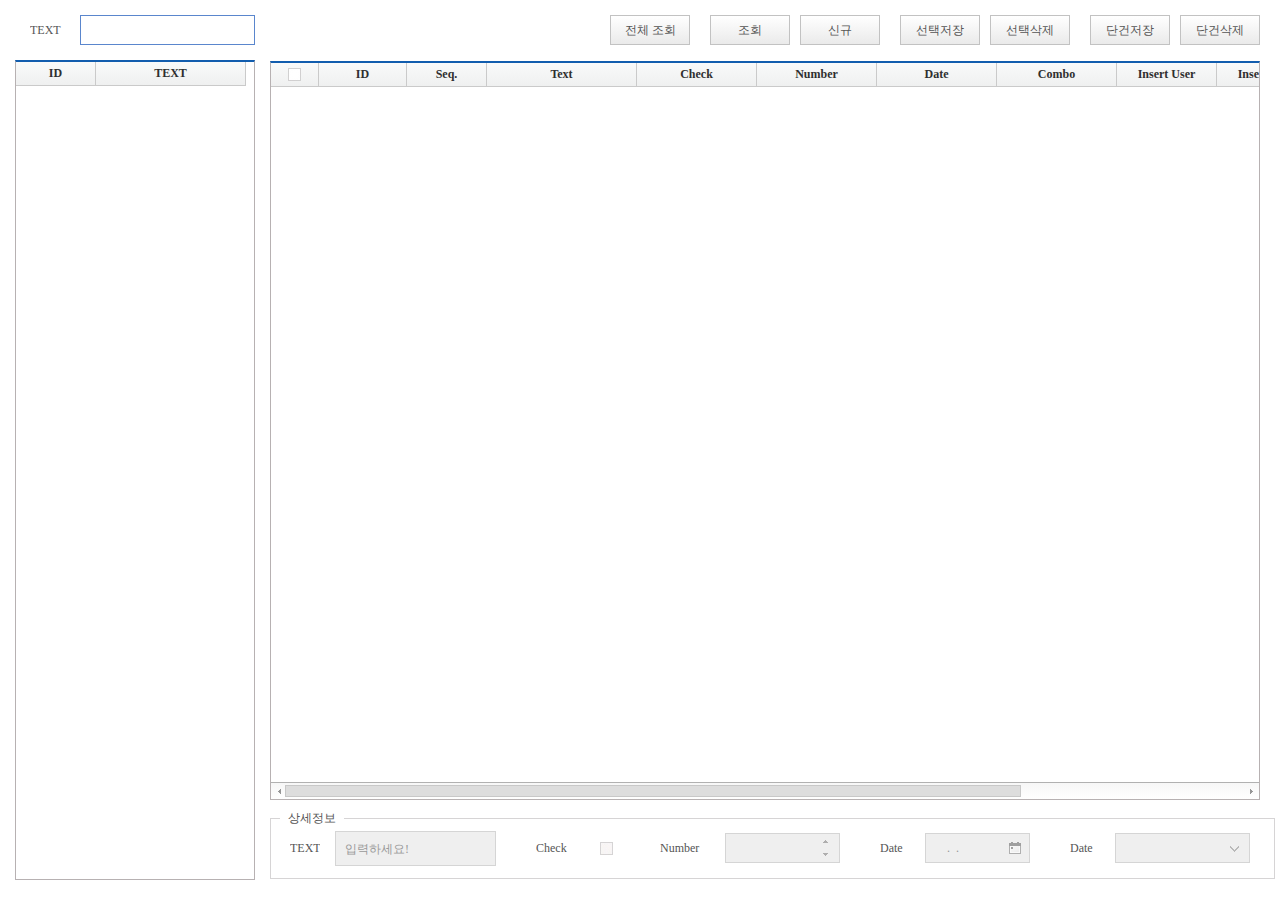
<file: src/test/index.html>
<!DOCTYPE HTML PUBLIC "-//W3C//DTD HTML 4.01 Transitional//EN" "http://www.w3.org/TR/html4/loose.dtd">
<html > <!-- LANGUAGE : locale setting (value of location property in Environment) -->
<head>
	<meta http-equiv="X-UA-Compatible" content="IE=Edge">
	<meta http-equiv="content-type" content="application/xhtml+xml; charset=UTF-8">
	<meta name="viewport" content="user-scalable=1, initial-scale=0.1, width=device-width, target-densitydpi=device-dpi">
	<!-- META_CHECKVERSION : Add if value of checkversion property in Envrionment is true -->

	
	<!-- FAVICON_ICON : favion setting (value of icon property in Environment. add to value of icon property in Environment) -->

	
	<!-- USERFONT_STYLE : userfont style setting (value of userfontid property in Environment. crate contents contained in xfont file specified userfontid property in Environment) -->

	
	<!-- FRAMEWORK_LIBRARY : framework lodaing path (list of scripts files in the Framework.json file) -->
    <script type="text/javascript" src="./nexacro17lib/framework/SystemBase.js"></script>
    <script type="text/javascript" src="./nexacro17lib/framework/SystemBase_HTML5.js"></script>
    <script type="text/javascript" src="./nexacro17lib/framework/SystemBase_Runtime.js"></script>
    <script type="text/javascript" src="./nexacro17lib/framework/BasicObjs.js"></script>
    <script type="text/javascript" src="./nexacro17lib/framework/ErrorDefine.js"></script>
    <script type="text/javascript" src="./nexacro17lib/framework/Platform_HTML5.js"></script>
    <script type="text/javascript" src="./nexacro17lib/framework/Platform_Runtime.js"></script>
    <script type="text/javascript" src="./nexacro17lib/framework/Platform.js"></script>
    <script type="text/javascript" src="./nexacro17lib/framework/CssObjs.js"></script>
    <script type="text/javascript" src="./nexacro17lib/framework/Device.js"></script>
    <script type="text/javascript" src="./nexacro17lib/framework/Device_Android.js"></script>
    <script type="text/javascript" src="./nexacro17lib/framework/Device_Windows.js"></script>
    <script type="text/javascript" src="./nexacro17lib/framework/Device_iOS.js"></script>
	
	<!-- COMPONENTS_LIBRARY : commonent lodaing path (list of script file in json file specified in the TypeDefinition module) -->
    <script type="text/javascript" src="./nexacro17lib/component/CompBase/Element_HTML5.js"></script>
    <script type="text/javascript" src="./nexacro17lib/component/CompBase/Element_Runtime.js"></script>
    <script type="text/javascript" src="./nexacro17lib/component/CompBase/CompBase.js"></script>
    <script type="text/javascript" src="./nexacro17lib/component/CompBase/CompEventBase.js"></script>
    <script type="text/javascript" src="./nexacro17lib/component/CompBase/Data.js"></script>
    <script type="text/javascript" src="./nexacro17lib/component/CompBase/EditBase.js"></script>
    <script type="text/javascript" src="./nexacro17lib/component/CompBase/FormBase.js"></script>
    <script type="text/javascript" src="./nexacro17lib/component/CompBase/TitleBar.js"></script>
    <script type="text/javascript" src="./nexacro17lib/component/CompBase/StatusBar.js"></script>
    <script type="text/javascript" src="./nexacro17lib/component/CompBase/FrameBase.js"></script>
    <script type="text/javascript" src="./nexacro17lib/component/CompBase/ScrollBar.js"></script>
    <script type="text/javascript" src="./nexacro17lib/component/CompBase/Step.js"></script>
    <script type="text/javascript" src="./nexacro17lib/component/CompBase/Animation.js"></script>
    <script type="text/javascript" src="./nexacro17lib/component/ComComp/Dataset.js"></script>
    <script type="text/javascript" src="./nexacro17lib/component/ComComp/DataObject.js"></script>
    <script type="text/javascript" src="./nexacro17lib/component/ComComp/DomObject.js"></script>
    <script type="text/javascript" src="./nexacro17lib/component/ComComp/Static.js"></script>
    <script type="text/javascript" src="./nexacro17lib/component/ComComp/Button.js"></script>
    <script type="text/javascript" src="./nexacro17lib/component/ComComp/Edit.js"></script>
    <script type="text/javascript" src="./nexacro17lib/component/ComComp/MaskEdit.js"></script>
    <script type="text/javascript" src="./nexacro17lib/component/ComComp/TextArea.js"></script>
    <script type="text/javascript" src="./nexacro17lib/component/ComComp/lang/ko/ime.js"></script>
    <script type="text/javascript" src="./nexacro17lib/component/ComComp/lang/ja/ime.js"></script>
    <script type="text/javascript" src="./nexacro17lib/component/ComComp/ImageViewer.js"></script>
    <script type="text/javascript" src="./nexacro17lib/component/ComComp/CheckBox.js"></script>
    <script type="text/javascript" src="./nexacro17lib/component/ComComp/Radio.js"></script>
    <script type="text/javascript" src="./nexacro17lib/component/ComComp/ListBox.js"></script>
    <script type="text/javascript" src="./nexacro17lib/component/ComComp/Combo.js"></script>
    <script type="text/javascript" src="./nexacro17lib/component/ComComp/Div.js"></script>
    <script type="text/javascript" src="./nexacro17lib/component/ComComp/ProgressBar.js"></script>
    <script type="text/javascript" src="./nexacro17lib/component/ComComp/PopupDiv.js"></script>
    <script type="text/javascript" src="./nexacro17lib/component/ComComp/Menu.js"></script>
    <script type="text/javascript" src="./nexacro17lib/component/ComComp/PopupMenu.js"></script>
    <script type="text/javascript" src="./nexacro17lib/component/ComComp/Spin.js"></script>
    <script type="text/javascript" src="./nexacro17lib/component/ComComp/DatePicker.js"></script>
    <script type="text/javascript" src="./nexacro17lib/component/ComComp/Calendar.js"></script>
    <script type="text/javascript" src="./nexacro17lib/component/ComComp/GroupBox.js"></script>
    <script type="text/javascript" src="./nexacro17lib/component/ComComp/Tab.js"></script>
    <script type="text/javascript" src="./nexacro17lib/component/ComComp/FileDialog.js"></script>
    <script type="text/javascript" src="./nexacro17lib/component/ComComp/FileDownload.js"></script>
    <script type="text/javascript" src="./nexacro17lib/component/ComComp/FileDownTransfer.js"></script>
    <script type="text/javascript" src="./nexacro17lib/component/ComComp/FileUpload.js"></script>
    <script type="text/javascript" src="./nexacro17lib/component/ComComp/FileUpTransfer.js"></script>
    <script type="text/javascript" src="./nexacro17lib/component/ComComp/VideoPlayer.js"></script>
    <script type="text/javascript" src="./nexacro17lib/component/ComComp/WebBrowser.js"></script>
    <script type="text/javascript" src="./nexacro17lib/component/ComComp/GoogleMap.js"></script>
    <script type="text/javascript" src="./nexacro17lib/component/ComComp/Sketch.js"></script>
    <script type="text/javascript" src="./nexacro17lib/component/ComComp/ExportObject.js"></script>
    <script type="text/javascript" src="./nexacro17lib/component/ComComp/ImportObject.js"></script>
    <script type="text/javascript" src="./nexacro17lib/component/ComComp/Tray.js"></script>
    <script type="text/javascript" src="./nexacro17lib/component/ComComp/Plugin.js"></script>
    <script type="text/javascript" src="./nexacro17lib/component/ComComp/VirtualFile.js"></script>
    <script type="text/javascript" src="./nexacro17lib/component/ComComp/Cell.js"></script>
    <script type="text/javascript" src="./nexacro17lib/component/ComComp/View.js"></script>
    <script type="text/javascript" src="./nexacro17lib/component/ComComp/Action.js"></script>
    <script type="text/javascript" src="./nexacro17lib/component/ComComp/WebView.js"></script>
    <script type="text/javascript" src="./nexacro17lib/component/Grid/GridInfo.js"></script>
    <script type="text/javascript" src="./nexacro17lib/component/Grid/Grid.js"></script>
    <script type="text/javascript" src="./nexacro17lib/component/CompBaseEx/SimpleComp.js"></script>
    <script type="text/javascript" src="./nexacro17lib/component/CompBaseEx/ComplexComp.js"></script>
    <script type="text/javascript" src="./nexacro17lib/component/ListView/ListView.js"></script>
    <script type="text/javascript" src="./nexacro17lib/component/DeviceAPI/SQLite.js"></script>
    <script type="text/javascript" src="./nexacro17lib/component/DeviceAPI/SQLite_Runtime.js"></script>
    <script type="text/javascript" src="./nexacro17lib/component/DeviceAPI/DeviceObjs.js"></script>
    <script type="text/javascript" src="./nexacro17lib/component/DeviceAPI/DeviceObjs_Runtime.js"></script>
    <script type="text/javascript" src="./nexacro17lib/component/DeviceAPI/Mobile.js"></script>
    <script type="text/javascript" src="./nexacro17lib/component/DeviceAPI/BluetoothLE.js"></script>
    <script type="text/javascript" src="./nexacro17lib/component/DeviceAPI/TCPClientSocket.js"></script>
	<!-- ENVIRONMENT_LIBRARY : application environment path (path of Environment.xml.js) -->
    <script type="text/javascript" src="./environment.xml.js"></script>
	
	<title></title>
</head>
<body style="margin:0;border:none;-ms-touch-action:none;" onload="oninitframework()">
	<script type="text/javascript">
		function oninitframework()
		{
			<!-- SCREEN_INFORMATION : create screen information defined in Environment > ScreenDefinition -->
			var screeninfo = [
            {"id":"Desktop_screen","type":"desktop","themeid":"theme::default","xadl":"Application_Desktop.xadl.js"}
			];
			nexacro._initHTMLSysEvent(window, document);
			nexacro._initEnvironment(screeninfo);
			<!-- create internal iframe -->
			<!-- USERFONT_INFORMATION : userfontid property is specified in the Environment -->
			nexacro._prepareManagerFrame(onloadframework);
		}
		function onloadframework()
		{
			<!-- application loading -->
			nexacro._loadADL();
		}
		function onfinalframework()
		{
			<!-- application exit -->
		}
	</script>
</body>
</html>
</file>
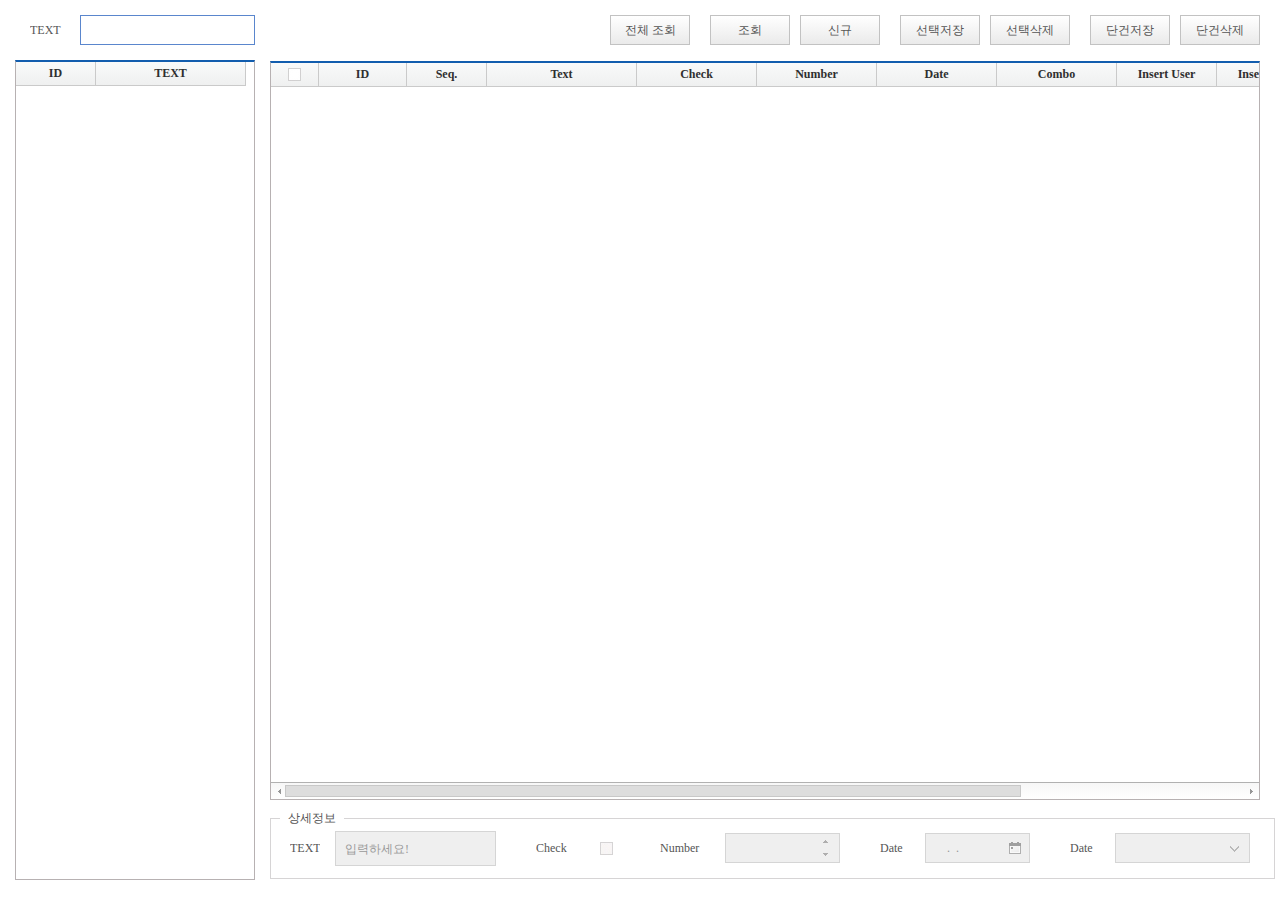
<file: src/test/launch.html>
<!DOCTYPE HTML PUBLIC "-//W3C//DTD HTML 4.01 Transitional//EN" "http://www.w3.org/TR/html4/loose.dtd">
<html > <!-- LANGUAGE : locale setting (value of location property in Environment) -->
<head>
	<meta http-equiv="X-UA-Compatible" content="IE=Edge">
	<meta http-equiv="content-type" content="application/xhtml+xml; charset=UTF-8">
	<meta name="viewport" content="user-scalable=1, initial-scale=0.1, width=device-width, target-densitydpi=device-dpi">
	<!-- META_CHECKVERSION : Add if value of checkversion property in Envrionment is true -->

	
	<!-- FAVICON_ICON : favion setting (value of icon property in Environment. add to value of icon property in Environment) -->

	
	<!-- USERFONT_STYLE : userfont style setting (value of userfontid property in Environment. crate contents contained in xfont file specified userfontid property in Environment) -->

	
	<!-- FRAMEWORK_LIBRARY : framework lodaing path (list of scripts files in the Framework.json file) -->
    <script type="text/javascript" src="./nexacro17lib/framework/SystemBase.js"></script>
    <script type="text/javascript" src="./nexacro17lib/framework/SystemBase_HTML5.js"></script>
    <script type="text/javascript" src="./nexacro17lib/framework/SystemBase_Runtime.js"></script>
    <script type="text/javascript" src="./nexacro17lib/framework/BasicObjs.js"></script>
    <script type="text/javascript" src="./nexacro17lib/framework/ErrorDefine.js"></script>
    <script type="text/javascript" src="./nexacro17lib/framework/Platform_HTML5.js"></script>
    <script type="text/javascript" src="./nexacro17lib/framework/Platform_Runtime.js"></script>
    <script type="text/javascript" src="./nexacro17lib/framework/Platform.js"></script>
    <script type="text/javascript" src="./nexacro17lib/framework/CssObjs.js"></script>
    <script type="text/javascript" src="./nexacro17lib/framework/Device.js"></script>
    <script type="text/javascript" src="./nexacro17lib/framework/Device_Android.js"></script>
    <script type="text/javascript" src="./nexacro17lib/framework/Device_Windows.js"></script>
    <script type="text/javascript" src="./nexacro17lib/framework/Device_iOS.js"></script>
	
	<!-- COMPONENTS_LIBRARY : commonent lodaing path (list of script file in json file specified in the TypeDefinition module) -->
    <script type="text/javascript" src="./nexacro17lib/component/CompBase/Element_HTML5.js"></script>
    <script type="text/javascript" src="./nexacro17lib/component/CompBase/Element_Runtime.js"></script>
    <script type="text/javascript" src="./nexacro17lib/component/CompBase/CompBase.js"></script>
    <script type="text/javascript" src="./nexacro17lib/component/CompBase/CompEventBase.js"></script>
    <script type="text/javascript" src="./nexacro17lib/component/CompBase/Data.js"></script>
    <script type="text/javascript" src="./nexacro17lib/component/CompBase/EditBase.js"></script>
    <script type="text/javascript" src="./nexacro17lib/component/CompBase/FormBase.js"></script>
    <script type="text/javascript" src="./nexacro17lib/component/CompBase/TitleBar.js"></script>
    <script type="text/javascript" src="./nexacro17lib/component/CompBase/StatusBar.js"></script>
    <script type="text/javascript" src="./nexacro17lib/component/CompBase/FrameBase.js"></script>
    <script type="text/javascript" src="./nexacro17lib/component/CompBase/ScrollBar.js"></script>
    <script type="text/javascript" src="./nexacro17lib/component/CompBase/Step.js"></script>
    <script type="text/javascript" src="./nexacro17lib/component/CompBase/Animation.js"></script>
    <script type="text/javascript" src="./nexacro17lib/component/ComComp/Dataset.js"></script>
    <script type="text/javascript" src="./nexacro17lib/component/ComComp/DataObject.js"></script>
    <script type="text/javascript" src="./nexacro17lib/component/ComComp/DomObject.js"></script>
    <script type="text/javascript" src="./nexacro17lib/component/ComComp/Static.js"></script>
    <script type="text/javascript" src="./nexacro17lib/component/ComComp/Button.js"></script>
    <script type="text/javascript" src="./nexacro17lib/component/ComComp/Edit.js"></script>
    <script type="text/javascript" src="./nexacro17lib/component/ComComp/MaskEdit.js"></script>
    <script type="text/javascript" src="./nexacro17lib/component/ComComp/TextArea.js"></script>
    <script type="text/javascript" src="./nexacro17lib/component/ComComp/lang/ko/ime.js"></script>
    <script type="text/javascript" src="./nexacro17lib/component/ComComp/lang/ja/ime.js"></script>
    <script type="text/javascript" src="./nexacro17lib/component/ComComp/ImageViewer.js"></script>
    <script type="text/javascript" src="./nexacro17lib/component/ComComp/CheckBox.js"></script>
    <script type="text/javascript" src="./nexacro17lib/component/ComComp/Radio.js"></script>
    <script type="text/javascript" src="./nexacro17lib/component/ComComp/ListBox.js"></script>
    <script type="text/javascript" src="./nexacro17lib/component/ComComp/Combo.js"></script>
    <script type="text/javascript" src="./nexacro17lib/component/ComComp/Div.js"></script>
    <script type="text/javascript" src="./nexacro17lib/component/ComComp/ProgressBar.js"></script>
    <script type="text/javascript" src="./nexacro17lib/component/ComComp/PopupDiv.js"></script>
    <script type="text/javascript" src="./nexacro17lib/component/ComComp/Menu.js"></script>
    <script type="text/javascript" src="./nexacro17lib/component/ComComp/PopupMenu.js"></script>
    <script type="text/javascript" src="./nexacro17lib/component/ComComp/Spin.js"></script>
    <script type="text/javascript" src="./nexacro17lib/component/ComComp/DatePicker.js"></script>
    <script type="text/javascript" src="./nexacro17lib/component/ComComp/Calendar.js"></script>
    <script type="text/javascript" src="./nexacro17lib/component/ComComp/GroupBox.js"></script>
    <script type="text/javascript" src="./nexacro17lib/component/ComComp/Tab.js"></script>
    <script type="text/javascript" src="./nexacro17lib/component/ComComp/FileDialog.js"></script>
    <script type="text/javascript" src="./nexacro17lib/component/ComComp/FileDownload.js"></script>
    <script type="text/javascript" src="./nexacro17lib/component/ComComp/FileDownTransfer.js"></script>
    <script type="text/javascript" src="./nexacro17lib/component/ComComp/FileUpload.js"></script>
    <script type="text/javascript" src="./nexacro17lib/component/ComComp/FileUpTransfer.js"></script>
    <script type="text/javascript" src="./nexacro17lib/component/ComComp/VideoPlayer.js"></script>
    <script type="text/javascript" src="./nexacro17lib/component/ComComp/WebBrowser.js"></script>
    <script type="text/javascript" src="./nexacro17lib/component/ComComp/GoogleMap.js"></script>
    <script type="text/javascript" src="./nexacro17lib/component/ComComp/Sketch.js"></script>
    <script type="text/javascript" src="./nexacro17lib/component/ComComp/ExportObject.js"></script>
    <script type="text/javascript" src="./nexacro17lib/component/ComComp/ImportObject.js"></script>
    <script type="text/javascript" src="./nexacro17lib/component/ComComp/Tray.js"></script>
    <script type="text/javascript" src="./nexacro17lib/component/ComComp/Plugin.js"></script>
    <script type="text/javascript" src="./nexacro17lib/component/ComComp/VirtualFile.js"></script>
    <script type="text/javascript" src="./nexacro17lib/component/ComComp/Cell.js"></script>
    <script type="text/javascript" src="./nexacro17lib/component/ComComp/View.js"></script>
    <script type="text/javascript" src="./nexacro17lib/component/ComComp/Action.js"></script>
    <script type="text/javascript" src="./nexacro17lib/component/ComComp/WebView.js"></script>
    <script type="text/javascript" src="./nexacro17lib/component/Grid/GridInfo.js"></script>
    <script type="text/javascript" src="./nexacro17lib/component/Grid/Grid.js"></script>
    <script type="text/javascript" src="./nexacro17lib/component/CompBaseEx/SimpleComp.js"></script>
    <script type="text/javascript" src="./nexacro17lib/component/CompBaseEx/ComplexComp.js"></script>
    <script type="text/javascript" src="./nexacro17lib/component/ListView/ListView.js"></script>
    <script type="text/javascript" src="./nexacro17lib/component/DeviceAPI/SQLite.js"></script>
    <script type="text/javascript" src="./nexacro17lib/component/DeviceAPI/SQLite_Runtime.js"></script>
    <script type="text/javascript" src="./nexacro17lib/component/DeviceAPI/DeviceObjs.js"></script>
    <script type="text/javascript" src="./nexacro17lib/component/DeviceAPI/DeviceObjs_Runtime.js"></script>
    <script type="text/javascript" src="./nexacro17lib/component/DeviceAPI/Mobile.js"></script>
    <script type="text/javascript" src="./nexacro17lib/component/DeviceAPI/BluetoothLE.js"></script>
    <script type="text/javascript" src="./nexacro17lib/component/DeviceAPI/TCPClientSocket.js"></script>
	
	<!-- ENVIRONMENT_LIBRARY : application environment path (path of Environment.xml.js) -->
    <script type="text/javascript" src="./environment.xml.js"></script>
	
	<title></title>
</head>
<body style="margin:0;border:none;-ms-touch-action:none;" onload="oninitframework()">
	<script type="text/javascript">
	function oninitframework()
	{
		<!-- parameter information -->
		var urlParams = {};
		(function () {
			var match,
			pl     = /\+/g,
			search = /([^&=]+)=?([^&]*)/g,
			decode = function (s) { return decodeURIComponent(s.replace(pl, " ")); },
			query  = window.location.search.substring(1);
			while (match = search.exec(query)) { urlParams[decode(match[1])] = decode(match[2]); }
			})();
			
		nexacro._launch_screenid = urlParams.screenid;
		<!-- SCREEN_INFORMATION : create screen information defined in Environment > ScreenDefinition -->
		var screeninfo = [
        {"id":"Desktop_screen","type":"desktop","themeid":"theme::default","xadl":"Application_Desktop.xadl.js"}
		];
		
		nexacro._initHTMLSysEvent(window, document);
		nexacro._initEnvironment(screeninfo);
		<!-- create internal iframe -->
		<!-- USERFONT_INFORMATION : userfontid property is specified in the Environment -->
		nexacro._prepareManagerFrame(onloadframework);
	}
	function onloadframework()
	{
		<!-- application loading -->
		nexacro._loadADL();
	}
	function onfinalframework()
	{
		<!-- application exit -->
	}
	</script>
</body>
</html>
</file>
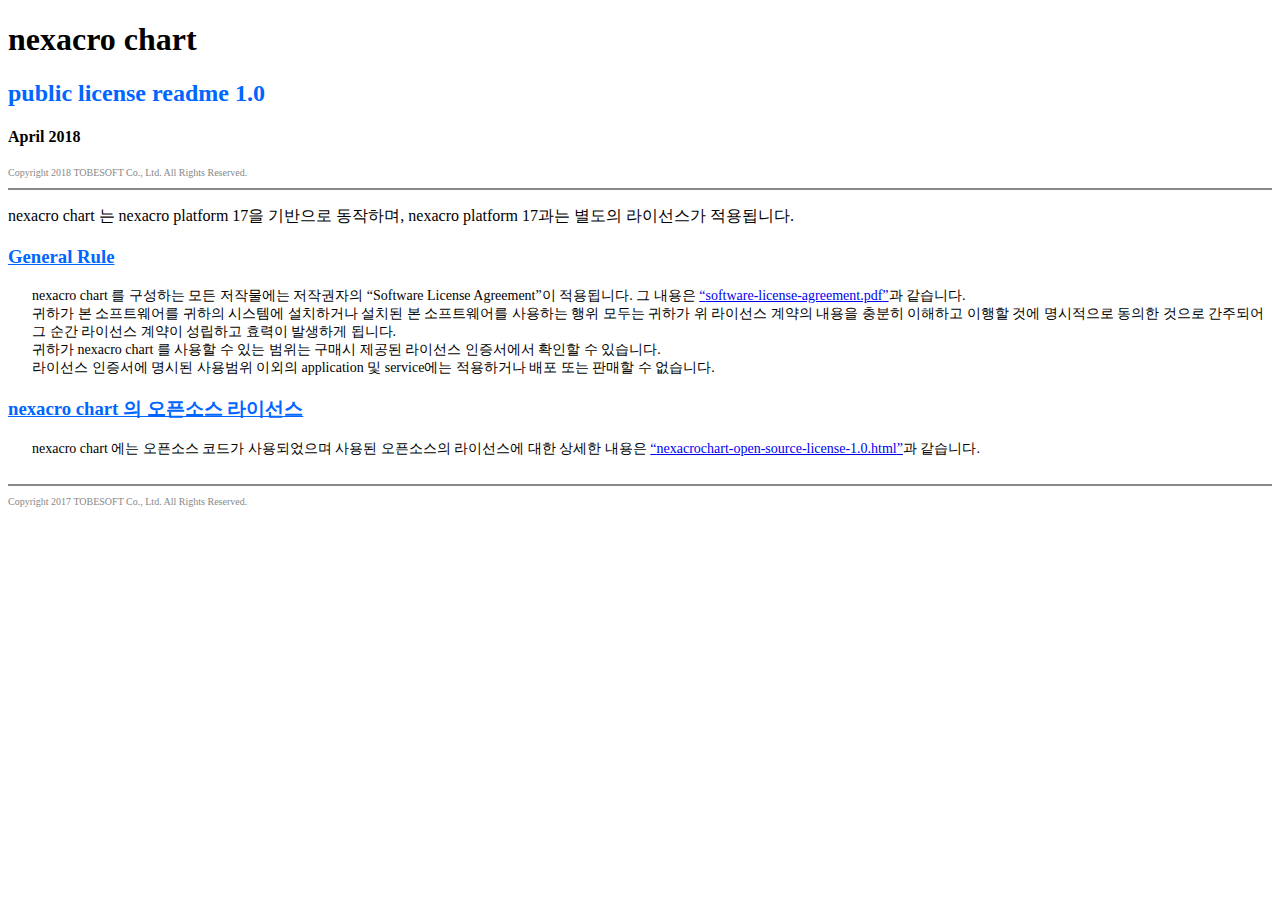
<file: nexa_A/_extlib_/Chart/_license_/nexacrochart-public-license-readme-1.0.html>
﻿<!DOCTYPE html PUBLIC "-//W3C//DTD HTML 4.01 Transitional//EN" "http://www.w3c.org/TR/html4/loose.dtd">
<html lang="ko">
<head>
<title>nexacro chart public license readme 1.0</title>
<meta http-equiv="Content-Type" content="text/html; charset=UTF-8">
<style type="text/css" media="screen">
BODY {
	FONT-FAMILY: 맑은 고딕
}
.head {
	COLOR: #0066ff
}
HR {
	BORDER-TOP-WIDTH: 0px; BORDER-LEFT-WIDTH: 0px; BORDER-BOTTOM-WIDTH: 0px; MARGIN-LEFT: 0px; COLOR: #888899; HEIGHT: 2px; BACKGROUND-COLOR: #888888; BORDER-RIGHT-WIDTH: 0px
}
.indent {
	FONT-SIZE: 14px; MARGIN-LEFT: 24px
}
.legal {
	FONT-SIZE: 10px; COLOR: #888888
}
.normal {
	FONT-SIZE: 16px;
}
</style>
</head>

<body>
<h1>nexacro chart </h1>
<h2 class="head">public license readme 1.0</h2>
<h4>April 2018</h4>
<p class="legal">Copyright 2018 TOBESOFT Co., Ltd. All Rights Reserved.</p>
<hr>
	<p class="normal">
		nexacro chart 는 nexacro platform 17을 기반으로 동작하며, nexacro platform 17과는 별도의 라이선스가 적용됩니다.
	</p>
	<h3 class="head"><u>General Rule</u></h3>
	<div class="indent">
		<p>
			nexacro chart 를 구성하는 모든 저작물에는 저작권자의 <q>Software License Agreement</q>이 적용됩니다. 
			그 내용은 <a href="license/software-license-agreement.pdf"><q>software-license-agreement.pdf</q></a>과 같습니다.
		<br>		
			귀하가 본 소프트웨어를 귀하의 시스템에 설치하거나 설치된 본 소프트웨어를 사용하는 행위 모두는 
			귀하가 위 라이선스 계약의 내용을 충분히 이해하고 이행할 것에 명시적으로 동의한 것으로 간주되어 
			그 순간 라이선스 계약이 성립하고 효력이 발생하게 됩니다. 
		<br>		
			귀하가 nexacro chart 를 사용할 수 있는 범위는 구매시 제공된 라이선스 인증서에서 확인할 수 있습니다.
		<br>		
			라이선스 인증서에 명시된 사용범위 이외의 application 및 service에는 적용하거나 배포 또는 판매할 수 없습니다.
		</p>
	</div>
	<h3 class="head"><u>nexacro chart 의 오픈소스 라이선스</u></h3>
	<div class="indent">
		nexacro chart 에는 오픈소스 코드가 사용되었으며 사용된 오픈소스의 라이선스에 대한 상세한 내용은 
		<a href="license\nexacrochart-open-source-license-1.0.html">
		<q>nexacrochart-open-source-license-1.0.html</q></a>과 같습니다.
	</div>
	<br>	
<hr>
<p class="legal">Copyright 2017 TOBESOFT Co., Ltd. All Rights Reserved.</p>
</body>

</html>
</file>
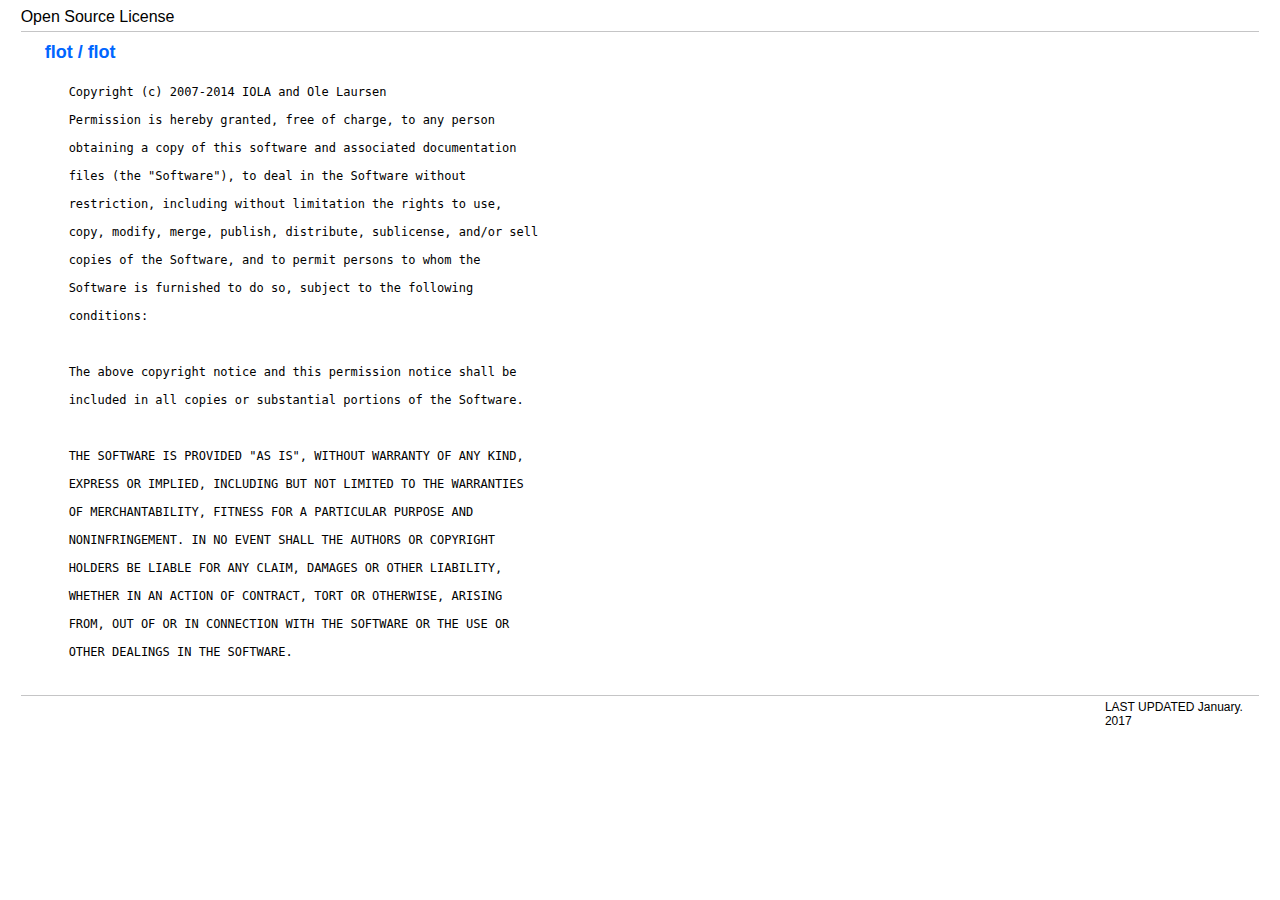
<file: nexa_A/_extlib_/Chart/_license_/license/nexacrochart-open-source-license-1.0.html>
<!DOCTYPE	html PUBLIC	'-//W3C//DTD XHTML 1.0 Transitional//EN' 'http://www.w3.org/TR/xhtml1/DTD/xhtml1-transitional.dtd'>  
<html	xmlns='http://www.w3.org/1999/xhtml'> 
<head> 
<meta http-equiv="X-UA-Compatible" content="IE=Edge" /> 
<meta	http-equiv='Content-Type' content='text/html; charset=utf-8'/> 
<title> nexacro chart open source license </title> 
<style type="text/css" media="screen">
body { font-family: Arial }
td.sub_title { color: #0066ff; font-size : 18px; font-weight: bold; }
pre.list { font-size: 12px; margin-left: 24px; white-space: pre-wrap }
td.bottom_update { font-size : 12px; }
</style>
<!-- <link	href='../../help.css' rel='stylesheet' type='text/css' /> -->
</head> 
 
<body> 
<table width='100%' border='0' cellpadding='0' cellspacing='0' bgcolor='#FFFFFF'> 
<!--
	<tr> 
		<td	height='44'	colspan='2'	background='../../top_bg1.gif'> 
			<table width='100%' border='0' cellspacing='0' cellpadding='0'  bgcolor='#ffffff'> 
				<tr> 
					<td><img src='../../logo1.gif' width='134' height='44' /></td> 
					<td width='100%' bgcolor='#FFFFFF'> </td>
					<td style='padding-right:6px;'><img src='../../logo4.gif' width='110' height='28' /></td> 
				</tr> 
			</table> 
		</td> 
	</tr> 
	<tr> 
		<td	height='28'	colspan='2' bgcolor='#eeeeee'> 
			<table width='500' border='0' cellspacing='0' cellpadding='0'>  
				<tr> 
					<td	width='107'><img src='../../logo2.gif' width='107' height='28' /></td>  
					<td	class='top_navi'> </td> 
				</tr> 
			</table> 
		</td> 
	</tr> 
	<tr> 
		<td	height='20'	colspan='2'	valign='top'> 
			<table width='82'	border='0' cellspacing='0' cellpadding='0'> 
				<tr> 
					<td></td> 
				 </tr> 
			</table> 
		</td> 
	</tr> 
-->   
	<tr	class='list'> 
		<td	colspan='2'	valign='top'> 
 
			<table width='98%' border='0' align='center' cellpadding='0' cellspacing='0' style='table-layout: fixed; word-wrap:break-word;'>  
				<tr> 
					<td	colspan='2' width='24'></td> 
					<td></td> 
				</tr> 
				<tr><td	colspan='3' class='title'> Open Source License </td></tr> 
				<tr><td colspan='3' height='5'></td></tr> 
				<tr><td colspan='3' height='1' bgcolor='#c5c5c6'></td></tr> 
				<tr> 
					<td	colspan='3' height='10'></td> 
				</tr> 
				<tr> 
					<td	width='10'></td> 
					<td	width='14'><!--<img	src='../../subtitle_icon.gif' width='14' height='8' />--></td> 
					<td	class='sub_title'>flot / flot</td> 
				</tr> 
				<tr> 
					<td	colspan='3' height='10'></td> 
				</tr> 
				<tr> 
					<td	colspan='2'></td> 
					<td	class='list'>
						<pre class=list>Copyright (c) 2007-2014 IOLA and Ole Laursen

Permission is hereby granted, free of charge, to any person

obtaining a copy of this software and associated documentation

files (the "Software"), to deal in the Software without

restriction, including without limitation the rights to use,

copy, modify, merge, publish, distribute, sublicense, and/or sell

copies of the Software, and to permit persons to whom the

Software is furnished to do so, subject to the following

conditions:



The above copyright notice and this permission notice shall be

included in all copies or substantial portions of the Software.



THE SOFTWARE IS PROVIDED "AS IS", WITHOUT WARRANTY OF ANY KIND,

EXPRESS OR IMPLIED, INCLUDING BUT NOT LIMITED TO THE WARRANTIES

OF MERCHANTABILITY, FITNESS FOR A PARTICULAR PURPOSE AND

NONINFRINGEMENT. IN NO EVENT SHALL THE AUTHORS OR COPYRIGHT

HOLDERS BE LIABLE FOR ANY CLAIM, DAMAGES OR OTHER LIABILITY,

WHETHER IN AN ACTION OF CONTRACT, TORT OR OTHERWISE, ARISING

FROM, OUT OF OR IN CONNECTION WITH THE SOFTWARE OR THE USE OR

OTHER DEALINGS IN THE SOFTWARE.
			</pre>
			</td> 
				</tr> 				
				<tr> 
					<td	colspan='3' height='10'></td> 
				</tr> 
			</table> 
 
		</td> 
	</tr> 
	<tr	class='list'> 
	<td colspan='2'	valign='top'> 
	<table width='98%' border='0' align='center' cellpadding='0' cellspacing='0' style='table-layout: fixed; word-wrap:break-word;'>  
		<tr><td	height='1' bgcolor='#c5c5c6'></td></tr> 
	</table> 
	</td> 
	</tr> 
	<tr	class='list'> 
		<td	width='75' height='35' align='right'></td> 
		<td> 
			<table width='180' border='0'	align='right'	cellpadding='0'	cellspacing='0'> 
				<tr> 
					<td	width='15'><!--<img	src='../../bottom_update.gif'	width='15' height='9'	/>--></td> 
					<td	width='185'	class='bottom_update'>LAST UPDATED January. 2017	</td> 
				</tr> 
			</table> 
		</td> 
	</tr> 
</table> 
</body> 
</html>
</file>
